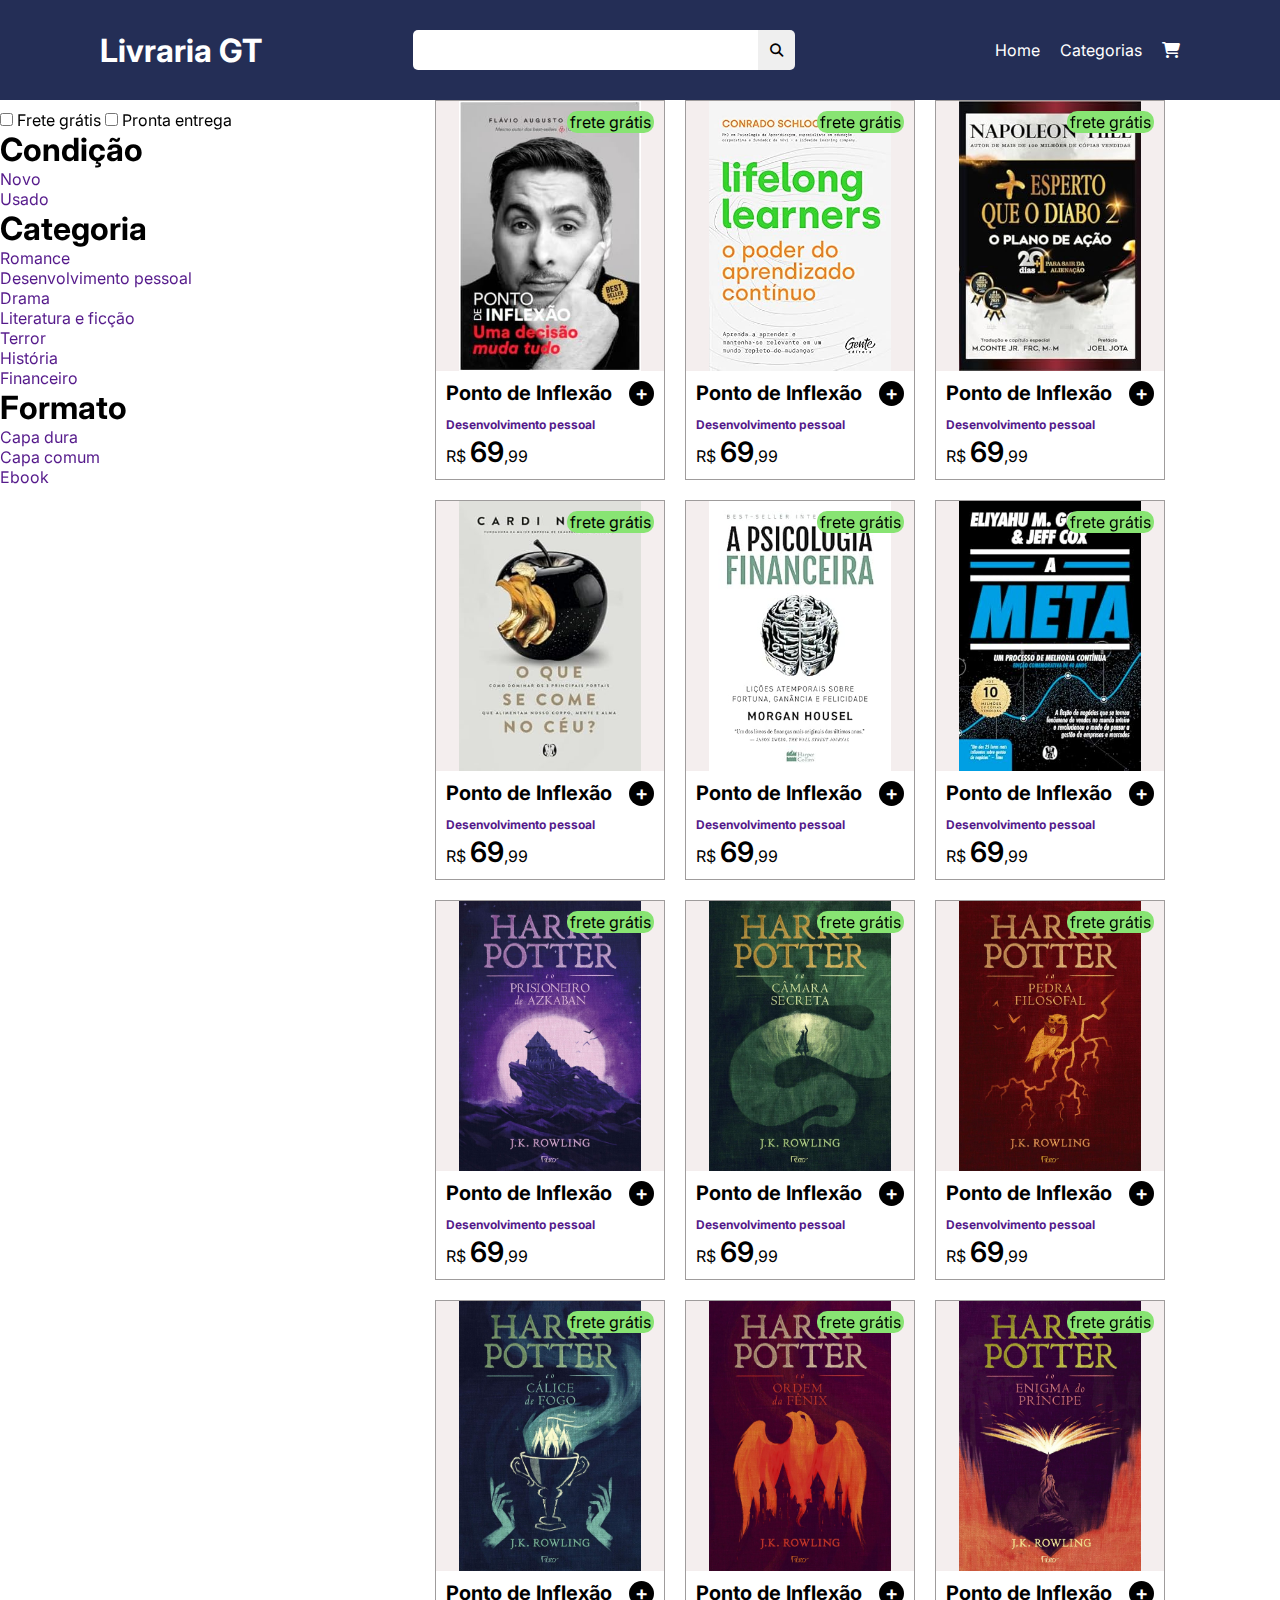
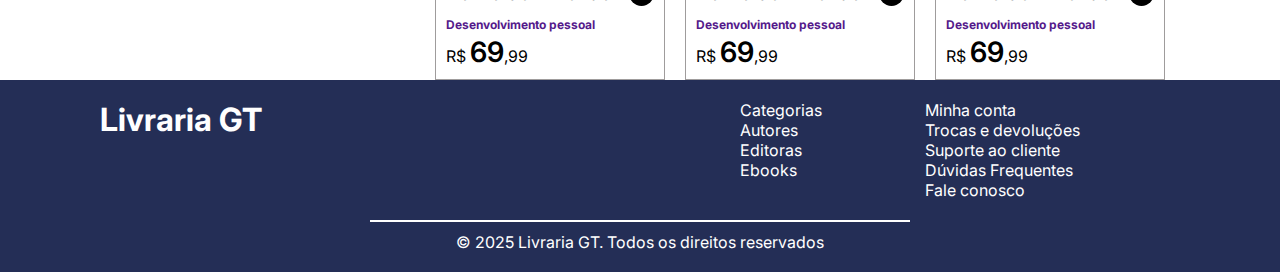
<file: index.html>
<!DOCTYPE html>
<html lang="pt_BR">

<head>
    <meta charset="UTF-8">
    <meta name="viewport" content="width=device-width, initial-scale=1.0">
    <link rel="stylesheet" href="./style/index.css">
    <title>Cards</title>
    <link rel="preconnect" href="https://fonts.googleapis.com">
    <link rel="preconnect" href="https://fonts.gstatic.com" crossorigin>
    <link
        href="https://fonts.googleapis.com/css2?family=Inter:ital,opsz,wght@0,14..32,100..900;1,14..32,100..900&family=Montserrat:ital,wght@0,100..900;1,100..900&display=swap"
        rel="stylesheet">
    <link rel="stylesheet" href="https://cdnjs.cloudflare.com/ajax/libs/font-awesome/6.7.2/css/all.min.css"
        integrity="sha512-Evv84Mr4kqVGRNSgIGL/F/aIDqQb7xQ2vcrdIwxfjThSH8CSR7PBEakCr51Ck+w+/U6swU2Im1vVX0SVk9ABhg=="
        crossorigin="anonymous" referrerpolicy="no-referrer" />
</head>

<body>
    <header>
        <h1>Livraria GT</h1>
        <form class="form-header">
            <input type="text">
            <button><i class="fa-solid fa-magnifying-glass"></i></button>
        </form>
        <nav class="nav-header">
            <ul class="lista-links">
                <li>Home</li>
                <li>Categorias</li>
            </ul>
            <ul>
                <li><i class="fa-solid fa-cart-shopping" style="color: #ffffff;"></i></li>
                <li class="lista-icone"><i class="fa-solid fa-bars" style="color: #ffffff;"></i></li>
            </ul>
        </nav>
    </header>
    <main>
        <button class="hidden-button">Filtrar</button>
        <aside class="aside-filtro">
            <form>
                <input type="checkbox">
                <label for="">Frete grátis</label>
                <input type="checkbox">
                <label for="">Pronta entrega</label>
            </form>
            <nav>
                <h1>Condição</h1>
                <ul>
                    <li><a href="">Novo</a></li>
                    <li><a href="">Usado</a></li>
                </ul>
                <h1>Categoria</h1>
                <ul>
                    <li><a href="">Romance</a></li>
                    <li><a href="">Desenvolvimento pessoal</a></li>
                    <li><a href="">Drama</a></li>
                    <li><a href="">Literatura e ficção</a></li>
                    <li><a href="">Terror</a></li>
                    <li><a href="">História</a></li>
                    <li><a href="">Financeiro</a></li>
                </ul>
                <h1>Formato</h1>
                <ul>
                    <li><a href="">Capa dura</a></li>
                    <li><a href="">Capa comum</a></li>
                    <li><a href="">Ebook</a></li>
                </ul>
            </nav>
        </aside>
        <button class="button-hidden">Filtrar</button>
        <section class="section-cards">
            <div class="div-card">
                <div class="div-img">
                    <img src="./assets/livro1.jpg" alt="">
                    <p class="tag-p">frete grátis</p>
                </div>
                <div class="div-texto">
                    <div class="div-titulo">
                        <h1>Ponto de Inflexão</h1>
                        <button>+</button>
                    </div>
                    <h2><a href="">Desenvolvimento pessoal</a></h2>
                    <p>R$ <span class="span-valor">69</span>,99</p>
                </div>
            </div>
            <div class="div-card">
                <div class="div-img">
                    <img src="./assets/livro2.jpg" alt="">
                    <p class="tag-p">frete grátis</p>
                </div>
                <div class="div-texto">
                    <div class="div-titulo">
                        <h1>Ponto de Inflexão</h1>
                        <button>+</button>
                    </div>
                    <h2><a href="">Desenvolvimento pessoal</a></h2>
                    <p>R$ <span class="span-valor">69</span>,99</p>
                </div>
            </div>
            <div class="div-card">
                <div class="div-img">
                    <img src="./assets/livro3.jpg" alt="">
                    <p class="tag-p">frete grátis</p>
                </div>
                <div class="div-texto">
                    <div class="div-titulo">
                        <h1>Ponto de Inflexão</h1>
                        <button>+</button>
                    </div>
                    <h2><a href="">Desenvolvimento pessoal</a></h2>
                    <p>R$ <span class="span-valor">69</span>,99</p>
                </div>
            </div>
            <div class="div-card">
                <div class="div-img">
                    <img src="./assets/livro4.jpg" alt="">
                    <p class="tag-p">frete grátis</p>
                </div>
                <div class="div-texto">
                    <div class="div-titulo">
                        <h1>Ponto de Inflexão</h1>
                        <button>+</button>
                    </div>
                    <h2><a href="">Desenvolvimento pessoal</a></h2>
                    <p>R$ <span class="span-valor">69</span>,99</p>
                </div>
            </div>
            <div class="div-card">
                <div class="div-img">
                    <img src="./assets/livro5.jpg" alt="">
                    <p class="tag-p">frete grátis</p>
                </div>
                <div class="div-texto">
                    <div class="div-titulo">
                        <h1>Ponto de Inflexão</h1>
                        <button>+</button>
                    </div>
                    <h2><a href="">Desenvolvimento pessoal</a></h2>
                    <p>R$ <span class="span-valor">69</span>,99</p>
                </div>
            </div>
            <div class="div-card">
                <div class="div-img">
                    <img src="./assets/livro6.jpg" alt="">
                    <p class="tag-p">frete grátis</p>
                </div>
                <div class="div-texto">
                    <div class="div-titulo">
                        <h1>Ponto de Inflexão</h1>
                        <button>+</button>
                    </div>
                    <h2><a href="">Desenvolvimento pessoal</a></h2>
                    <p>R$ <span class="span-valor">69</span>,99</p>
                </div>
            </div>
            <div class="div-card">
                <div class="div-img">
                    <img src="./assets/livro7.jpg" alt="">
                    <p class="tag-p">frete grátis</p>
                </div>
                <div class="div-texto">
                    <div class="div-titulo">
                        <h1>Ponto de Inflexão</h1>
                        <button>+</button>
                    </div>
                    <h2><a href="">Desenvolvimento pessoal</a></h2>
                    <p>R$ <span class="span-valor">69</span>,99</p>
                </div>
            </div>
            <div class="div-card">
                <div class="div-img">
                    <img src="./assets/livro8.jpg" alt="">
                    <p class="tag-p">frete grátis</p>
                </div>
                <div class="div-texto">
                    <div class="div-titulo">
                        <h1>Ponto de Inflexão</h1>
                        <button>+</button>
                    </div>
                    <h2><a href="">Desenvolvimento pessoal</a></h2>
                    <p>R$ <span class="span-valor">69</span>,99</p>
                </div>
            </div>
            <div class="div-card">
                <div class="div-img">
                    <img src="./assets/livro9.jpg" alt="">
                    <p class="tag-p">frete grátis</p>
                </div>
                <div class="div-texto">
                    <div class="div-titulo">
                        <h1>Ponto de Inflexão</h1>
                        <button>+</button>
                    </div>
                    <h2><a href="">Desenvolvimento pessoal</a></h2>
                    <p>R$ <span class="span-valor">69</span>,99</p>
                </div>
            </div>
            <div class="div-card">
                <div class="div-img">
                    <img src="./assets/livro10.jpg" alt="">
                    <p class="tag-p">frete grátis</p>
                </div>
                <div class="div-texto">
                    <div class="div-titulo">
                        <h1>Ponto de Inflexão</h1>
                        <button>+</button>
                    </div>
                    <h2><a href="">Desenvolvimento pessoal</a></h2>
                    <p>R$ <span class="span-valor">69</span>,99</p>
                </div>
            </div>
            <div class="div-card">
                <div class="div-img">
                    <img src="./assets/livro11.jpg" alt="">
                    <p class="tag-p">frete grátis</p>
                </div>
                <div class="div-texto">
                    <div class="div-titulo">
                        <h1>Ponto de Inflexão</h1>
                        <button>+</button>
                    </div>
                    <h2><a href="">Desenvolvimento pessoal</a></h2>
                    <p>R$ <span class="span-valor">69</span>,99</p>
                </div>
            </div>
            <div class="div-card">
                <div class="div-img">
                    <img src="./assets/livro12.jpg" alt="">
                    <p class="tag-p">frete grátis</p>
                </div>
                <div class="div-texto">
                    <div class="div-titulo">
                        <h1>Ponto de Inflexão</h1>
                        <button>+</button>
                    </div>
                    <h2><a href="">Desenvolvimento pessoal</a></h2>
                    <p>R$ <span class="span-valor">69</span>,99</p>
                </div>
            </div>
        </section>
    </main>
    <footer>
        <div class="div-footer-flex">
            <h1>Livraria GT</h1>
            <nav class="nav-footer">
                <ul>
                    <li><a href="">Categorias</a></li>
                    <li><a href="">Autores</a></li>
                    <li><a href="">Editoras</a></li>
                    <li><a href="">Ebooks</a></li>
                </ul>
                <ul>
                    <li><a href="">Minha conta</a></li>
                    <li><a href="">Trocas e devoluções</a></li>
                    <li><a href="">Suporte ao cliente</a></li>
                    <li><a href="">Dúvidas Frequentes</a></li>
                    <li><a href="">Fale conosco</a></li>
                </ul>
            </nav>
        </div>
        <div class="div-footer-text">
            <hr>
            <p>&copy; 2025 Livraria GT. Todos os direitos reservados</p>
        </div>
    </footer>
</body>

</html>
</file>
<file: style/index.css>
* {
    margin: 0;
    padding: 0;
    border: 0;
    outline: 0;
    box-sizing: border-box;
    text-decoration: none;
    font-family: "Inter", sans-serif;
}

header {
    color: #fff;
    display: flex;
    background-color: #242e56;
    justify-content: space-between;
    align-items: center;
    padding: 30px 100px;
    position: sticky;
    top: 0;
    z-index: 1;
    width: 100%;
}

.form-header {
    width: 40%;
    display: flex;
}

.form-header input{
    border-radius: 5px 0 0 5px;
    height: 40px;
    width: 80%;
}

.form-header button {
    border-radius: 0 5px 5px 0;
    padding: 12px;
}

.nav-header, .nav-header ul {
    display: flex;
    gap: 20px;
    list-style: none;
}

.lista-icone {
    display: none;
}

main {
    display: grid;
    grid-template-columns: 1fr 3fr;
}

.aside-filtro {
    position: sticky;
    top: 110px;
    height: fit-content;
}

.button-hidden {
    display: none;
}

.div-card {
    border: 1px solid #9f9c9c;
    width: 230px;
    /* text-align: center; */
}

.div-card  img {
    width: 80%;
    
}

.section-cards {
    display: flex;
    justify-content: center;
    flex-wrap: wrap;
    gap: 20px;
}

.tag-p {
    top: 10px;
    right: 10px;
    /* z-index: -1; */
    position: absolute;
    background-color: #88e473;
    width: fit-content;
    padding: 1px 3px;
    border-radius: 10px;
}

.div-img {
    position: relative;
    display: flex;
    justify-content: center;
    background-color: #f4eeee;
    height: 270px;
}

h2 > a {
    font-size: 12px;
}

.div-titulo h1 {
    font-size: 20px;
}

.div-titulo button {
    background-color: #000;
    color: #fff;
    width: 25px;
    height: 25px;
    font-size: 20px;
    font-weight: 600;
    padding-bottom: 2px;
    border-radius: 50%;
    cursor: pointer;

}

.div-titulo button:hover {
    background-color: #fff;
    color: #000;
    border: 1px solid #000;
}

.div-titulo {
    display: flex;
    justify-content: space-between;
}

.div-texto {
    padding: 10px;
}

.span-valor {
    font-size: 28px;
    font-weight: 600;
}

footer {
    padding: 20px 100px;
    background-color: #242e56;
    color: #fff;
    display: block;
}

.div-footer-flex {
    display: flex;
    justify-content: space-between;
}

.nav-footer {
    display: grid;
    gap: 30px;
    grid-template-columns: 1fr 1fr;
    padding-right: 100px;
}

.nav-footer ul {
    list-style: none;
}

.nav-footer a {
    color: #fff;
}

.nav-footer a:hover {
    text-decoration: underline;
}

hr {
   border: 1px solid #fff;
   width: 50%;
}

.div-footer-text {
    display: flex;
    flex-direction: column;
    align-items: center;
    padding-top: 20px;
    gap: 10px;
}
.hidden-button{
    display: none;
}

/* (width <= 998px) ou (max-width: 998px) Tablet deitado */ 
@media screen and (width <= 998px) {   
    header {
        flex-wrap: wrap;
    }
    .form-header {
        order: 2;
        width: 100%;
    }
    .form-header input {
        width: 120%;
    }
    
    .lista-icone {
        display: inline;
    }
    
    .lista-links li {
        display: none;
    }

    main {
        display: flex;
    }
    .aside-filtro {
        display: none;
    } 
    .button-hidden {
        display: block;
        position: absolute;
        padding: 10px;
        
    }
    .div-footer-flex {
        flex-direction: column;
        align-items: center;
    }
    .nav-footer {
        padding: 0;
    }
}
</file>
